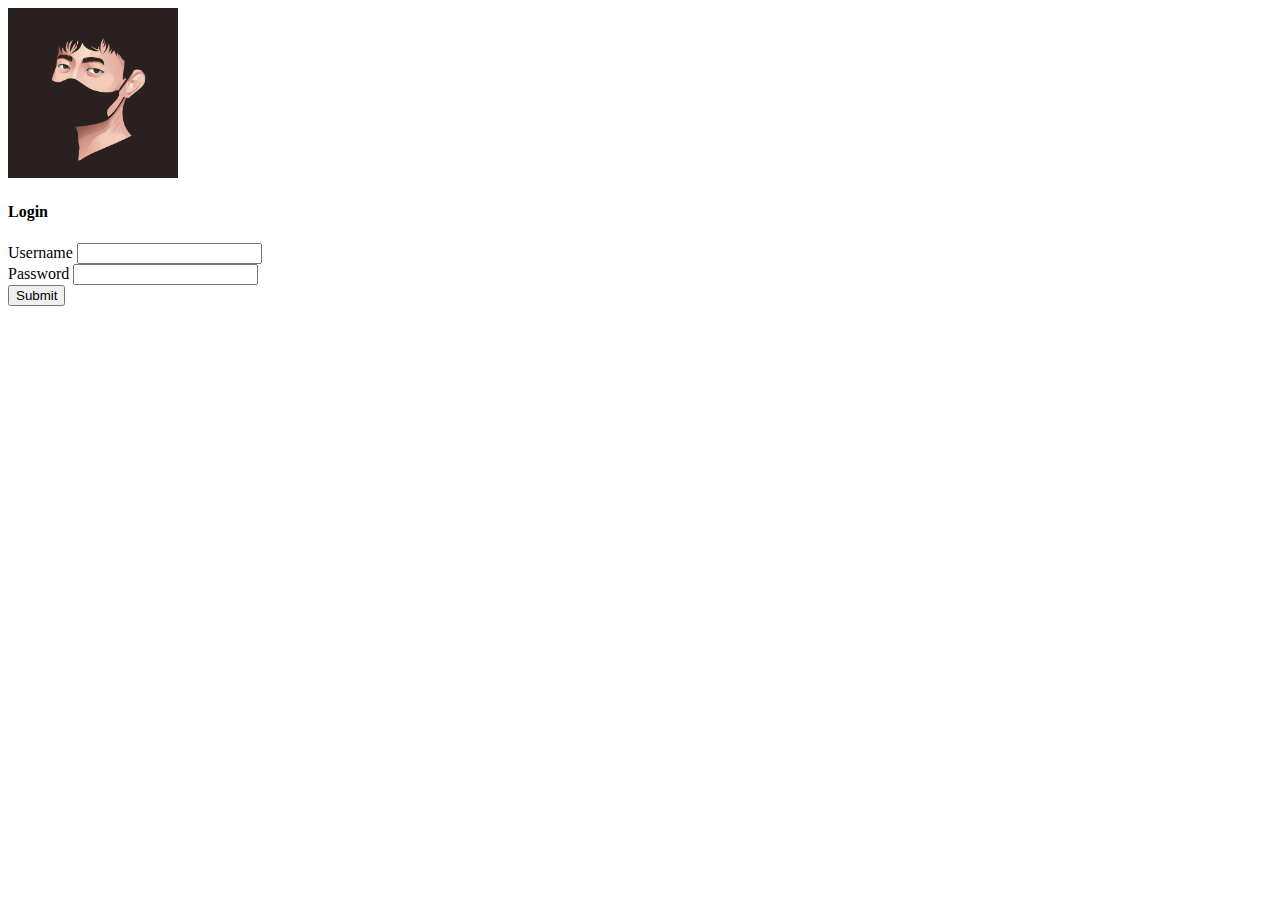
<file: index.html>
<!DOCTYPE html>
<html lang="en">

<head>
    <meta charset="UTF-8">
    <meta name="viewport" content="width=device-width, initial-scale=1.0">
    <link href="https://cdn.jsdelivr.net/npm/bootstrap@5.2.3/dist/css/bootstrap.min.css" rel="stylesheet"
        integrity="sha384-rbsA2VBKQhggwzxH7pPCaAqO46MgnOM80zW1RWuH61DGLwZJEdK2Kadq2F9CUG65" crossorigin="anonymous">
    <title>Form login</title>
</head>

<body class="bg-danger">
    <section class="text-center p-4">
        <div class="container">
            <img class="rounded-circle img-thumbnail shadow" src="/img/Inuuu.jpg" alt="pp" width="170">
        </div>
    </section>
    <div class="container">
        <div class="row justify-content-center">
            <div class="card w-45 shadow" style="width: 18rem;">
                <div class="card-body">
                    <h4 class="card-title text-center">Login</h4>
                    <form id="loginForm">
                        <div class="mb-3">
                            <label for="username" class="form-label">Username</label>
                            <input type="text" class="form-control" id="username">
                        </div>
                        <div class="mb-3">
                            <label for="password" class="form-label">Password</label>
                            <input type="password" class="form-control" id="password">
                        </div>
                        <button type="submit" class="btn btn-danger">Submit</button>
                    </form>
                    <div id="message" class="mt-3"></div>
                </div>
            </div>
        </div>
    </div>


    <script>
        document.getElementById('loginForm').addEventListener('submit', function(event) {
            event.preventDefault();
            
            // Get form values
            const username = document.getElementById('username').value;
            const password = document.getElementById('password').value;
    
            // Simple validation
            if (username === 'user' && password === 'pass') {
                document.location.href = 'home.html';
            } else {
                document.getElementById('message').innerHTML = '<div class="alert alert-danger">username atau password salah.</div>';
            }
        });
    </script>
    <script src="https://cdn.jsdelivr.net/npm/bootstrap@5.2.3/dist/js/bootstrap.bundle.min.js"integrity="sha384-kenU1KFdBIe4zVF0s0G1M5b4hcpxyD9F7jL+jjXkk+Q2h455rYXK/7HAuoJl+0I4"crossorigin="anonymous"></script>
</body>

</html>
</file>
